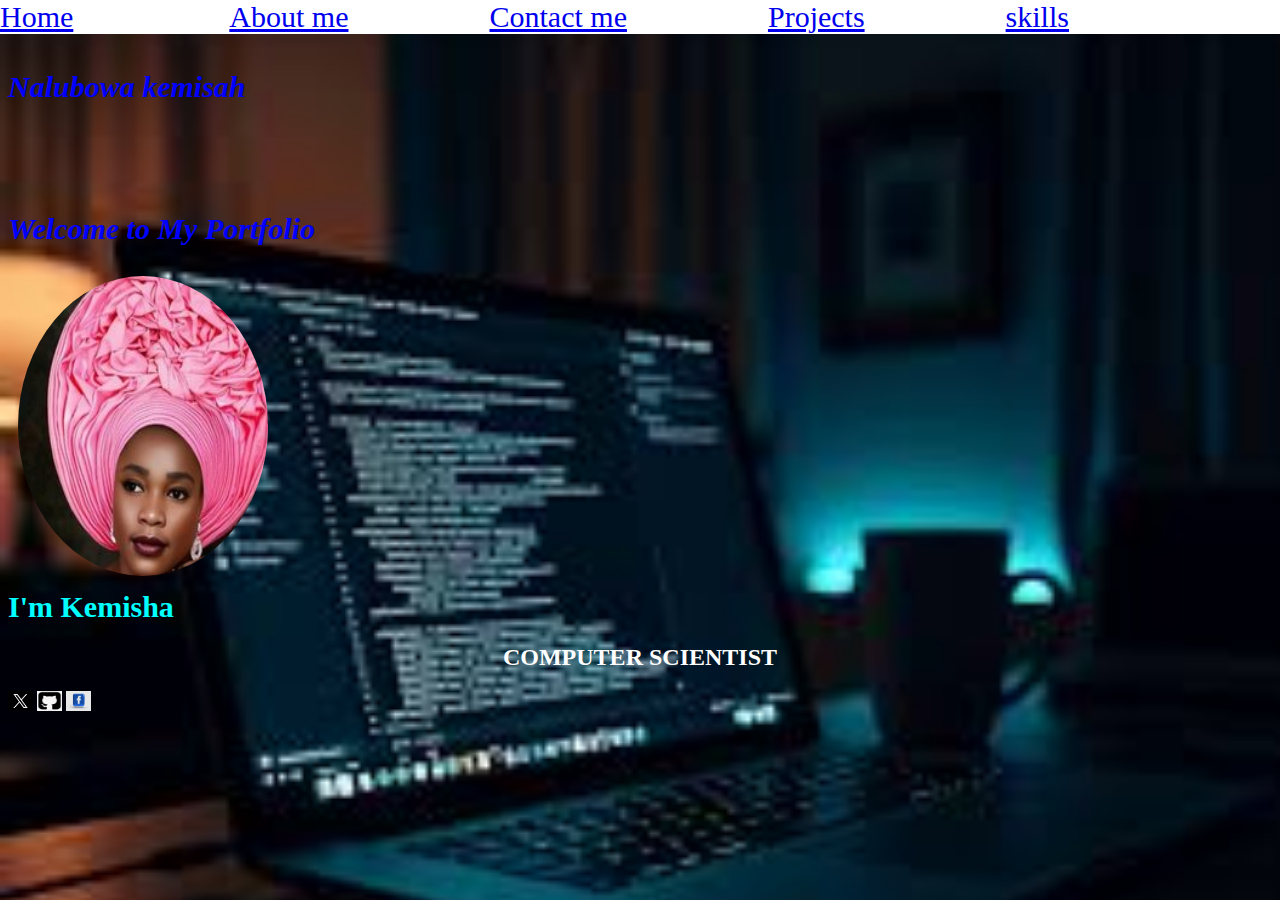
<file: index.html>
<!DOCTYPE html>
<html lang="en">
<head>
    <meta charset="UTF-8">
    <meta name="viewport" content="width=device-width, initial-scale=1.0">
    <title>Document</title>
</head>
<link rel="stylesheet" href="./index.css">
<h1>Nalubowa kemisah</h1>
<body style="background-image: url(./images/lap.jfif);background-repeat: non-repeat;background-size: cover" widith="300px" height="150px">

    <nav class="nav">
 <a href="./index.html">Home</a>   &nbsp;&nbsp;&nbsp;&nbsp;&nbsp;&nbsp;&nbsp;&nbsp;
 <a href="./pages/aboutme.html">About me</a>&nbsp;&nbsp;&nbsp;&nbsp;&nbsp;&nbsp;
 <a href="./pages/contact.html">Contact me</a>&nbsp;&nbsp;&nbsp;&nbsp;&nbsp;&nbsp;
 <a href="./pages/projects.html">Projects</a>&nbsp;&nbsp;&nbsp;&nbsp;&nbsp;&nbsp;
 <a href="./pages/skills.html">skills</a></nav>&nbsp;&nbsp;&nbsp;&nbsp;&nbsp;&nbsp;
 <div class="container">
    <section id="home">
    <h1>Welcome to My Portfolio</h1>
    <div >
    <img src="./images/kesa.jpg" alt=""width=250px height="300px" class="img"></div>
    <b class="text">I'm Kemisha </b>
    <h2 class="c">COMPUTER SCIENTIST</h2>
    </section  >
 <footer>
    <img src="./images/x.png" alt="" height="20px" width="25px"></a>
    <img src="./images/git.jfif" alt=""height="20px" width="25px"></a>
    <img src="./images/fb.jfif" alt="" height="20px" width="25px"><

</div>
 </footer>
</body>
</html>
</file>
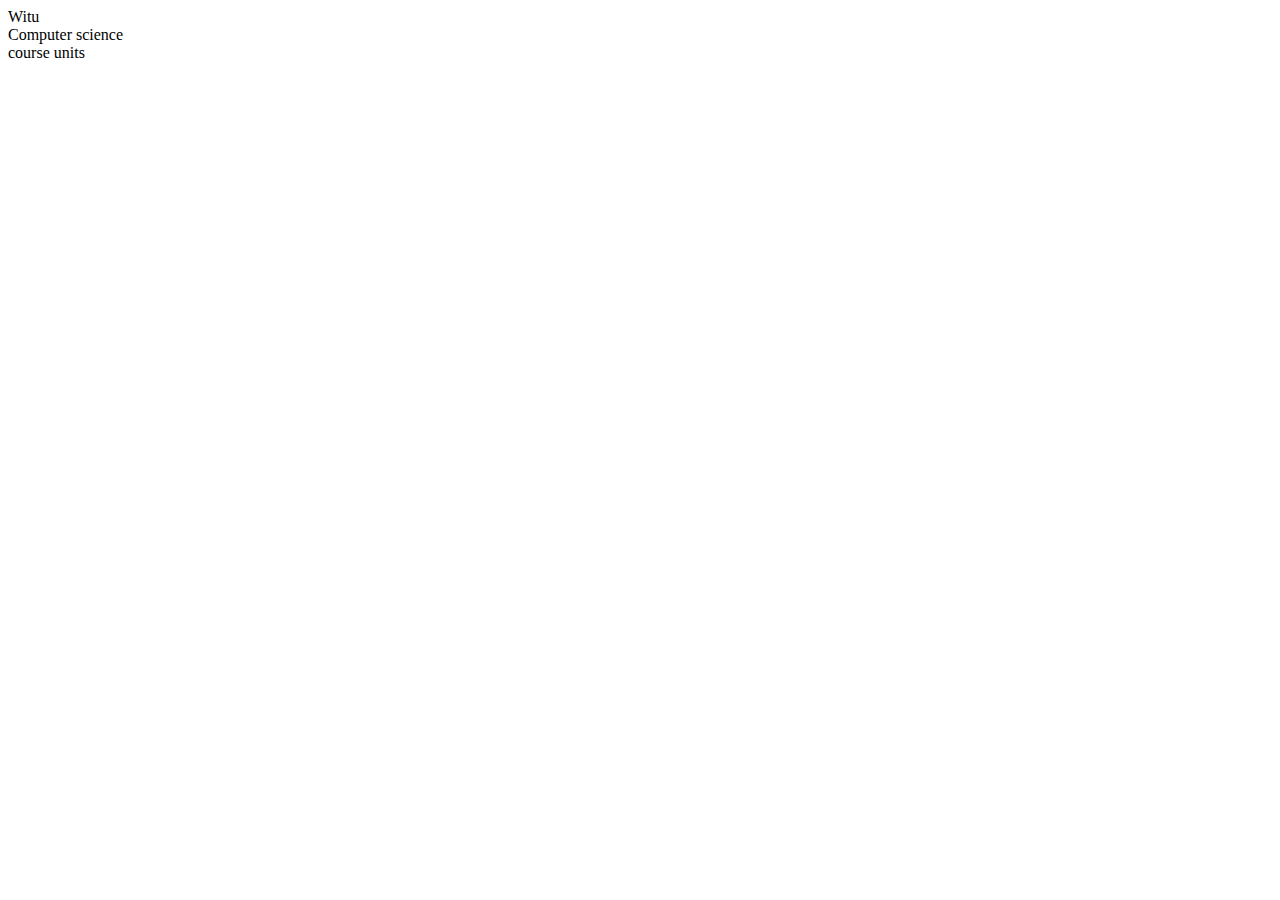
<file: sectionB/no1.html>
<!DOCTYPE html>
<html lang="en">
<head>
    <meta charset="UTF-8">
    <meta name="viewport" content="width=device-width, initial-scale=1.0">
    <title>Document</title>
</head>
<body>
    <div class="grid_container">
        <div class="grid_item">
            <section>Witu</section>
            <section>Computer science</section>
            <section>course units</section>
            

        </div>

    </div>
</body>
</html>
</file>
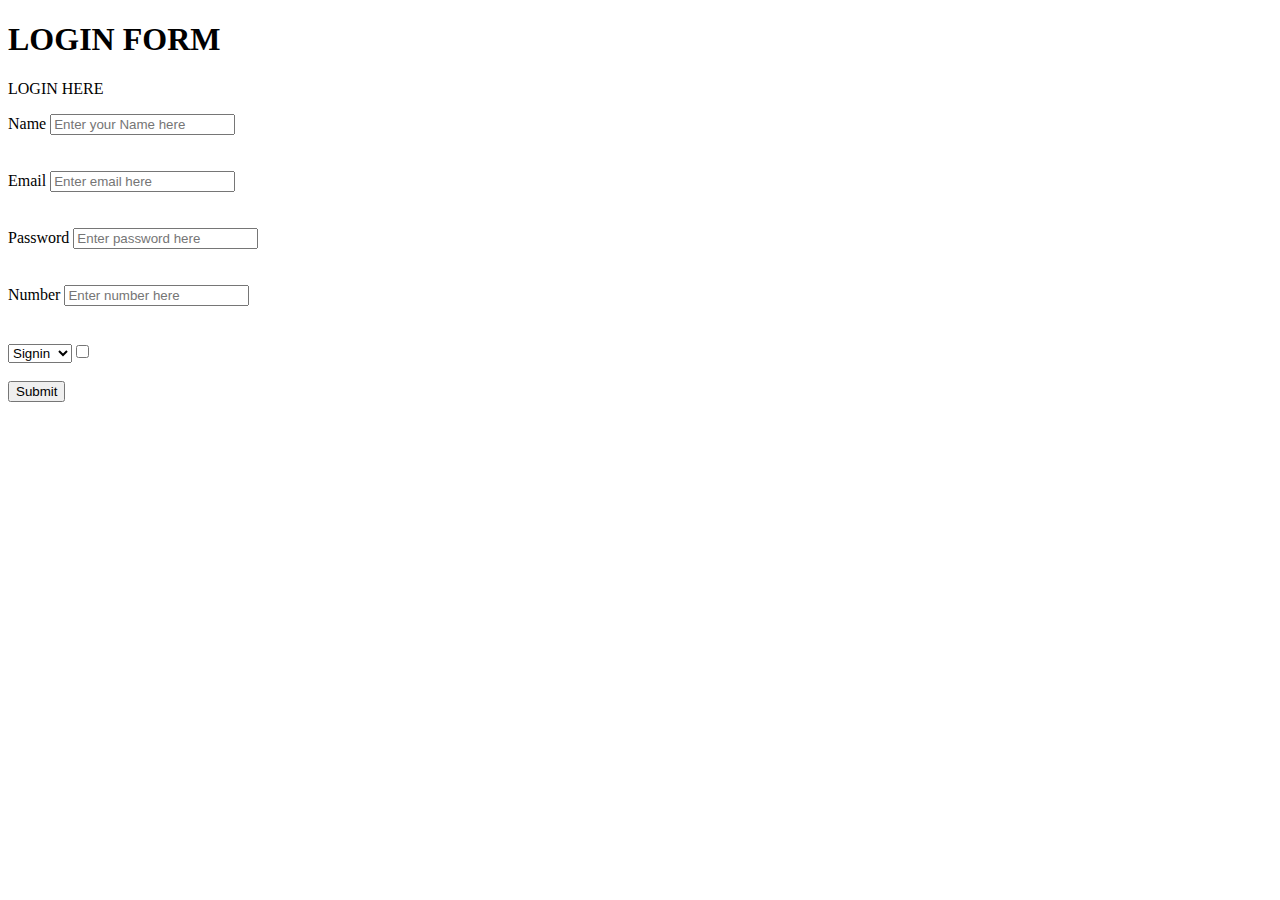
<file: sectionB/no3.html>
<!DOCTYPE html>
<html lang="en">
<head>
    <meta charset="UTF-8">
    <meta name="viewport" content="width=device-width, initial-scale=1.0">
    <title>FORM</title>

</head>
<body>
    <h1><span>LOGIN FORM</span></h1>
    <div class="container">
        <p>LOGIN HERE</p>
        <label for="text">Name</label>
        <input type="text" name="name" placeholder="Enter your Name here"><br><br><br>
        <label for="email">Email</label>
        <input type="email" name="email" placeholder="Enter email here"><br><br><br>
        <label for="password">Password</label>
        <input type="password" name="Password" placeholder="Enter password here"><br><br><br>
        <label for="number">Number</label>
        <input type="number" name="number" placeholder="Enter number here"><br><br><br>
      <select name="options" id="name">
            <option value="1">Signin</option>
            <option value="2">Signup</option>
            <label for="checkbox" >Checkbox</label>
            <input type="checkbox" name="Remember me">
            
        </select><br><br>
        <button>Submit</button><br><br><br>

    </div>
    
</body>
</html>
</file>
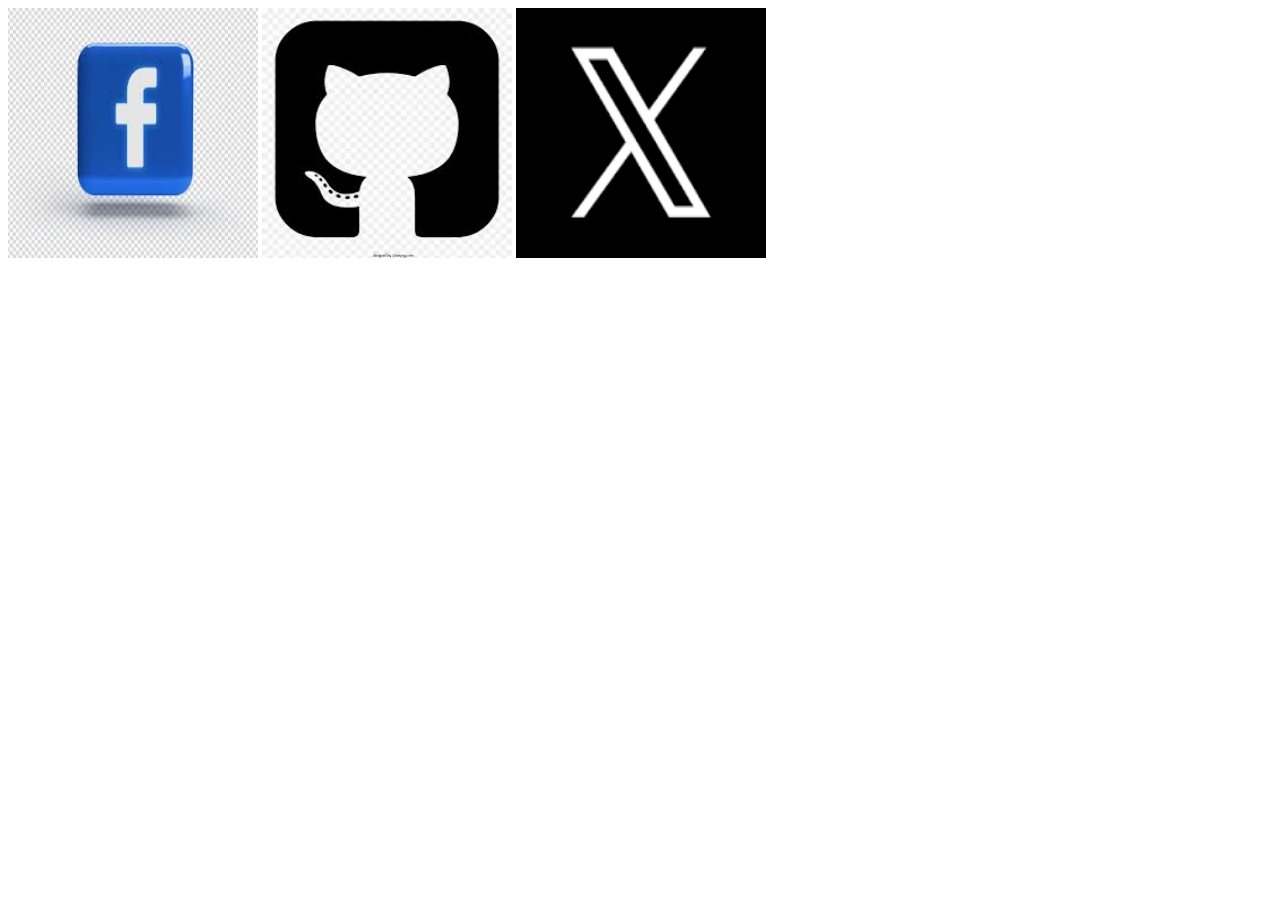
<file: sectionB/no4.html>
<!DOCTYPE html>
<html lang="en">
<head>
    <meta charset="UTF-8">
    <meta name="viewport" content="width=device-width, initial-scale=1.0">
    <title>Document</title>
</head>
<body>
    
</body>
<footer>
    <img src="../images/fb.jfif" alt="image"  height="250px" width="250px">
    <img src="../images/git.jfif" alt="image" height="250px" width="250px">
    <img src="../images/x.png" alt="image" height="250px" width="250px">
</footer>
</html>
</file>
<file: index.css>
b{color: aqua;
    font-family:  Georgia, Times, 'Times New Roman', serif;
    padding-bottom: 250;
    font-size: 30px;}
    h1{
        color: blue;
        padding-top: 50px;
        font-size: 30px;
        font-style: italic;
    }
    .nav{
        display: flex;
        text-align: left;
        gap: 3rem;
        font-size: 30px;
      text-decoration: none;
        color: orangered;
        position: fixed;
        top: 0;
        left: 0;
        width: 100%;
        background-color: white; 
        z-index: 1000;}
    .wrapper{
    
        position: relative;
    }
    .img{ 
        float: top;
        margin: 10px;
        width: 250px;
        height: 300px;
        overflow: hidden;
        border-radius: 50%;
    }
    .c{
        text-align: center;
        color: white;
    }
</file>
